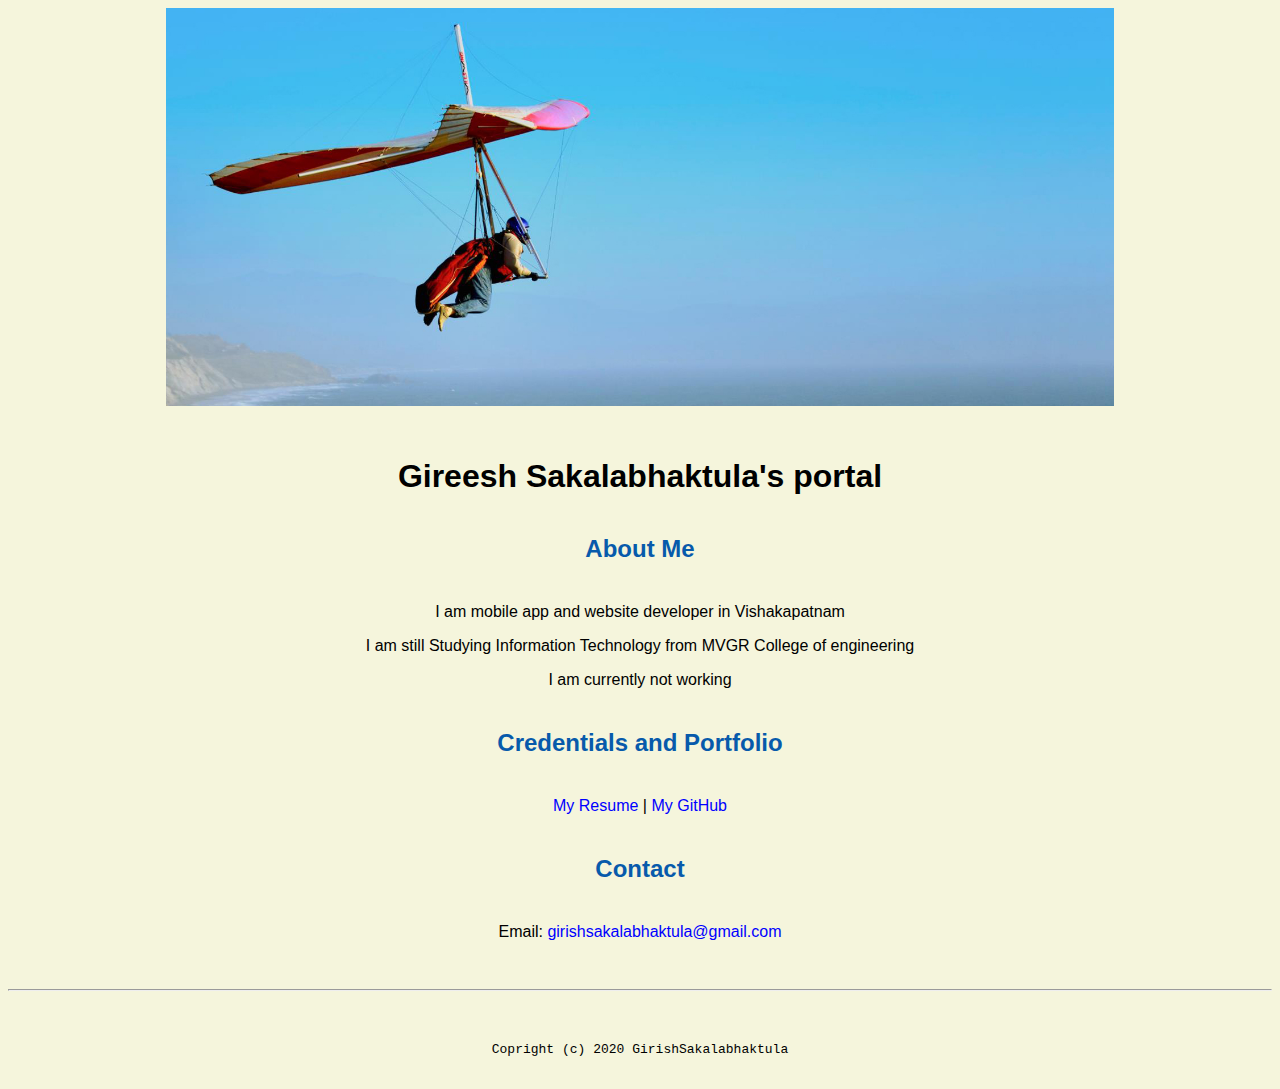
<file: index.html>
<!doctype html>

<!-- this is a comment for human! -->

<html lang="en">

  <header>
    <title>Gireesh Sakalabhaktula's portal</title>
    <link rel="stylesheet" href="css/master.css">
  </header>

  <body>
    <img src="images/banner.jpg" width="75%" alt="banner">
    <h1>Gireesh Sakalabhaktula's portal</h1>
    <h2>About Me</h2>
    <p>I am mobile app and website developer in Vishakapatnam</p>
    <p>I am still Studying Information Technology from MVGR College of engineering</p>
    <p>I am currently not working</p>
    <h2>Credentials and Portfolio</h2>

    <p><a href="resume.html">My Resume</a> | <a href="https://github.com/gireesh1-s">My GitHub</a></p>
    <h2>Contact</h2>

    <p>Email: <a href="mailto:girishsakalabhaktula@gmail.com">girishsakalabhaktula@gmail.com</a></p>
  </body>

  <footer>
    <hr>
    <code>Copright (c) 2020 GirishSakalabhaktula</code>
  </footer>

</html>
</file>
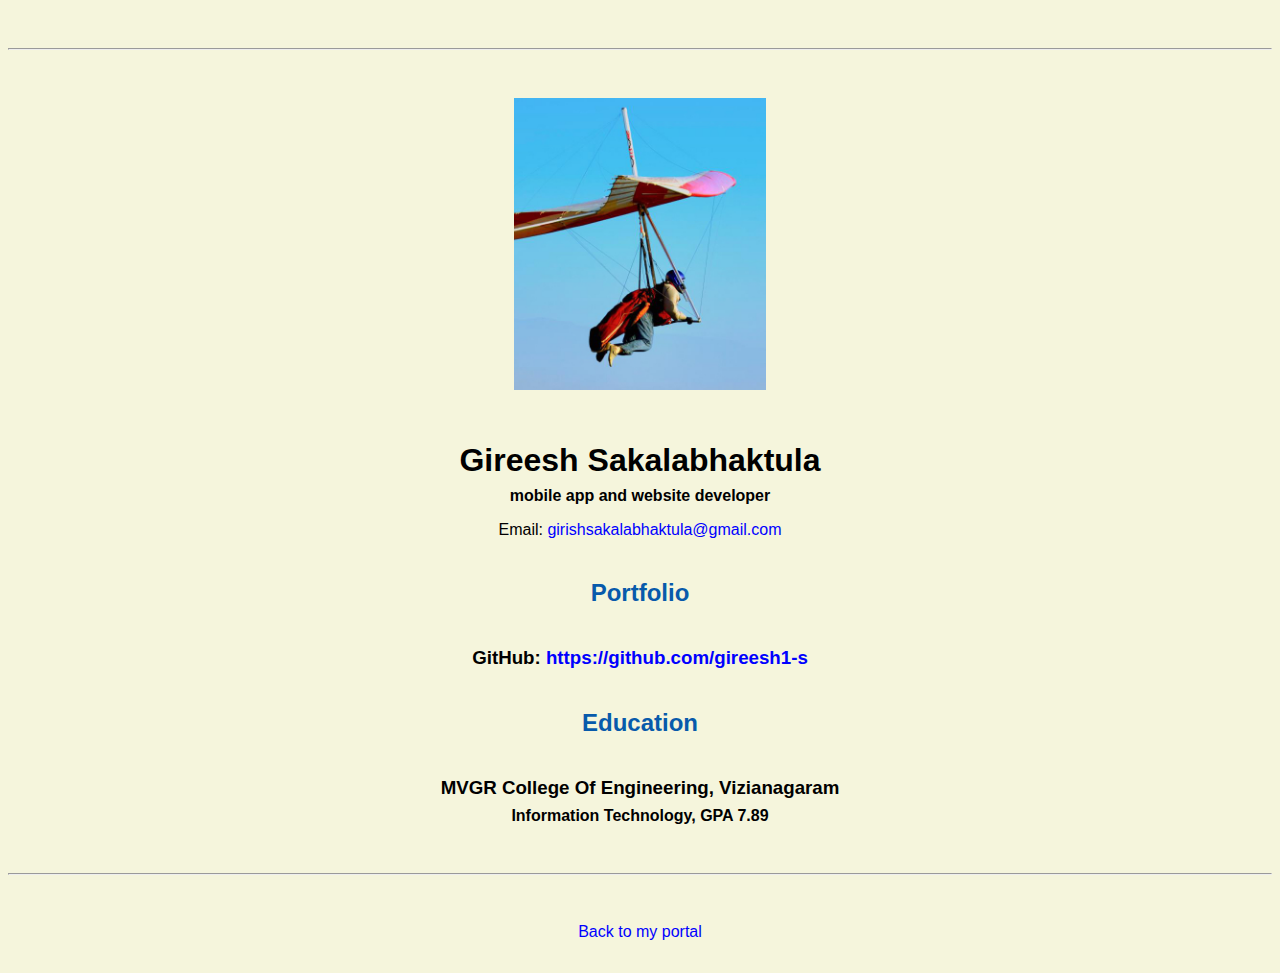
<file: resume.html>
<!doctype html>

<!-- this is a comment for human! -->

<html lang="en">

  <header>
    <title>Gireesh Sakalabhaktula's Resume</title>
    <link rel="stylesheet" href="css/master.css">
    <link rel="FaviconIcon" href="favicon.ico" type="image/x-icon">
    <link rel="shortcut" href="favicon.ico" type="image/x-icon">
    <meta name="viewport" content="width-device-width,initial-scale=1, shrink-to-fit=no">
    <meta name="name" content="Gireesh Sakalabhaktula's portal">
    <meta name="robots" content="noindex, nofollow">
  </header>

  <body>
    <hr>

    <img src="images/headshot.jpg" alt="Harrison Kong's headshot" width="20%">

    <h1>Gireesh Sakalabhaktula</h1>
    <h4>mobile app and website developer</h4>

    <p>Email: <a href="mailto:girishsakalabhaktula@gmail.com" target="_blank">girishsakalabhaktula@gmail.com</a></p>
    <!-- don't post physical address, personal phone number or other personal information on the web! -->

    <h2>Portfolio</h2>
      <h3>GitHub: <a href="https://github.com/gireesh1-s" target="_blank">https://github.com/gireesh1-s</a></h3>

    <h2>Education</h2>

    <h3>MVGR College Of Engineering, Vizianagaram</h3>
    <h4>Information Technology, GPA 7.89</h4>
  </body>

  <footer>
  <hr>
  <p><a href="index.html">Back to my portal</a><p>
  </footer>

</html>
</file>
<file: css/master.css>
/* Cascading stylesheet for the website */

/* Text inside these asterisks and slashes are comments for human */

  a {
    color: blue;/* set the text color to blue here */
    text-decoration: none; /* This means we do not want hyperlinks to be underlined */
  }

  a:hover {
    color: red/* set the text color to red here */
    text-decoration: none; /* This means we do not want hyperlinks to be underlined */
  }

  body {
    background-color: beige;
    color: black;/* set the background color here */
    /* set the text color to black here */
    font-family: Arial, Helvetica, sans-serif;/* set the font here */
    text-align: center;/* set the text alignment here */
   }

  footer {
    margin-top: 2rem;
    margin-bottom: 2rem;
  }

  h1 {
    margin-bottom: 0.5rem;
    margin-top: 3rem;
   }

  h2 {
    color: #075AAB; /* set the text color of to #075AAB here */
    /* set both the bottom margin and top margin to 2.5rem here */
    margin-bottom: 2.5rem;
    margin-top: 2.5rem;
   }

  h3 {
    margin-bottom: 0;
    margin-top: 2rem;
  }

  h4 {
    margin-bottom: 1rem;
    margin-top: 0.5rem;
  }

  h5 {
    margin-top: 0.5rem;
  }

  hr {
    margin-bottom: 3rem;
    margin-top: 3rem;
  }

  /* this controls how the bullet points in the resume page looks */
  ul {
    display: table;
    margin: 0 auto;
    text-align: left;
  }
</file>
